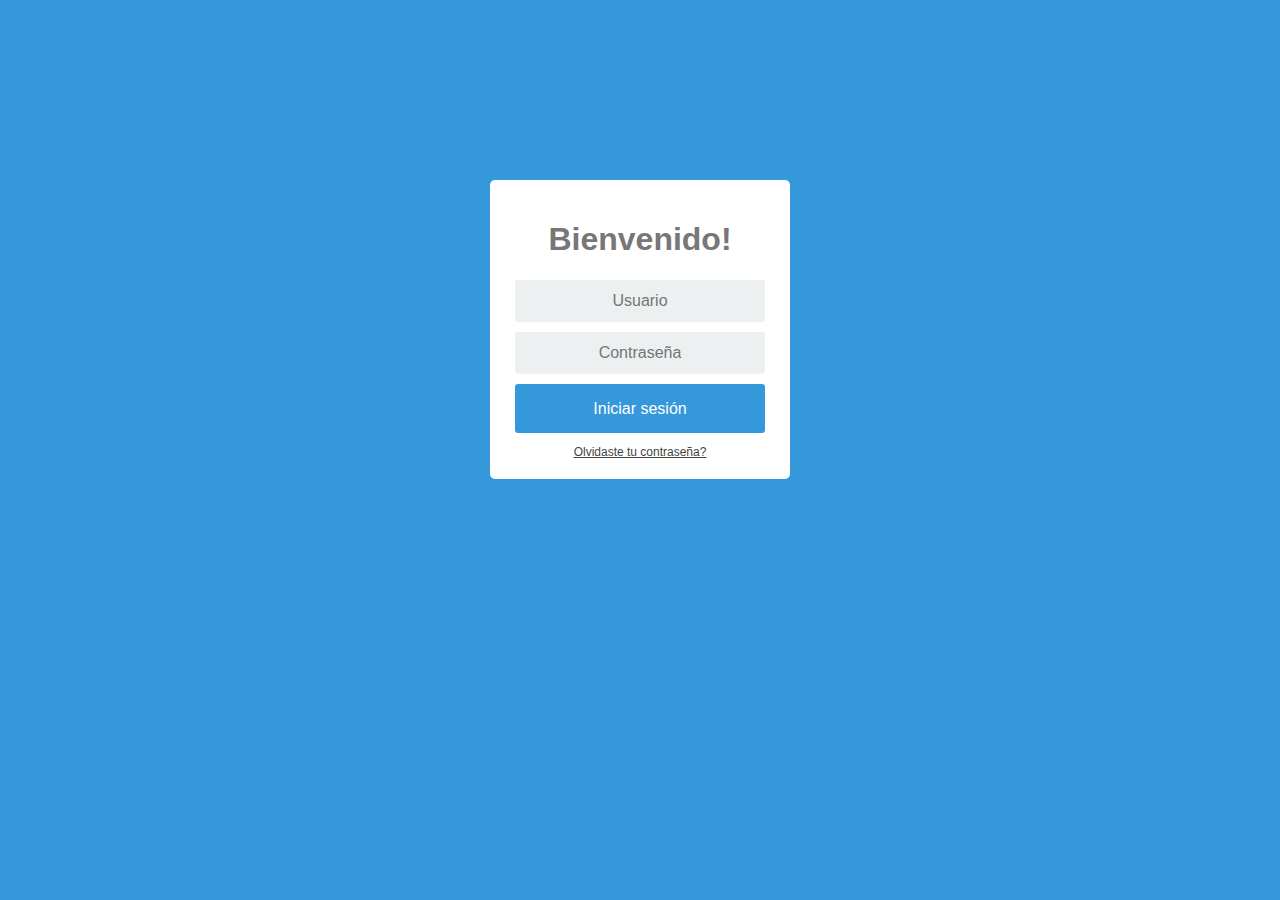
<file: index.html>
<!DOCTYPE html>
<html lang="en">
<head>
    <meta charset="UTF-8">
    <meta name="viewport" content="width=device-width, initial-scale=1.0">
    <link rel="stylesheet" href="./css/style.css">
    <script src="./js/index.js"></script>

    <title>Bienvenido</title>
</head>
<body>
    <header>

    </header>
    <main>
        <div class="login">
            <div class="login-screen">
                <div class="app-title">
                    <h1>Bienvenido!</h1>
                </div>
    
                <div class="login-form">
                    <div class="control-group">
                    <input type="text" class="login-field" value="" placeholder="Usuario" id="username">
                    <label class="login-field-icon fui-user" for="login-name"></label>
                    </div>
    
                    <div class="control-group">
                    <input type="password" class="login-field" value="" placeholder="Contraseña" id="login-pass">
                    <label class="login-field-icon fui-lock" for="login-pass"></label>
                    </div>
    
                    <a class="btn btn-primary btn-large btn-block" href="./pages/calculadora.html" onclick="iniciarSesion()">Iniciar sesión</a>
                    <a class="login-link" href="#">Olvidaste tu contraseña?</a>
                </div>
            </div>
        </div>
    </main>
</body>
</html>
</file>
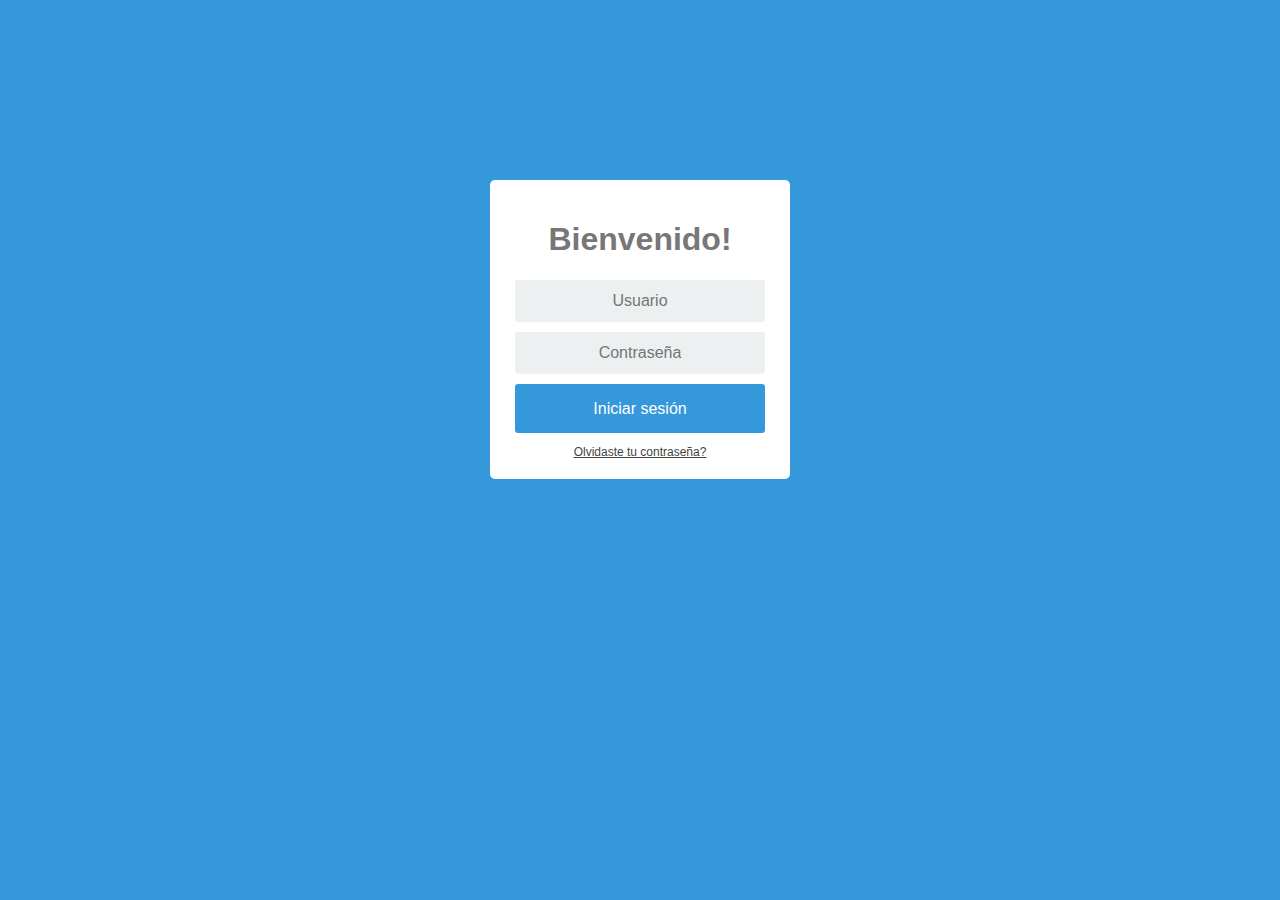
<file: pages/index.html>
<!DOCTYPE html>
<html lang="en">
<head>
    <meta charset="UTF-8">
    <meta name="viewport" content="width=device-width, initial-scale=1.0">
    <link rel="stylesheet" href="../css/style.css">
    <script src="../js/index.js"></script>

    <title>Bienvenido</title>
</head>
<body>
    <header>

    </header>
    <main>
        <div class="login">
            <div class="login-screen">
                <div class="app-title">
                    <h1>Bienvenido!</h1>
                </div>
    
                <div class="login-form">
                    <div class="control-group">
                    <input type="text" class="login-field" value="" placeholder="Usuario" id="username">
                    <label class="login-field-icon fui-user" for="login-name"></label>
                    </div>
    
                    <div class="control-group">
                    <input type="password" class="login-field" value="" placeholder="Contraseña" id="login-pass">
                    <label class="login-field-icon fui-lock" for="login-pass"></label>
                    </div>
    
                    <a class="btn btn-primary btn-large btn-block" href="../calculadora.html" onclick="iniciarSesion()">Iniciar sesión</a>
                    <a class="login-link" href="#">Olvidaste tu contraseña?</a>
                </div>
            </div>
        </div>
    </main>
</body>
</html>
</file>
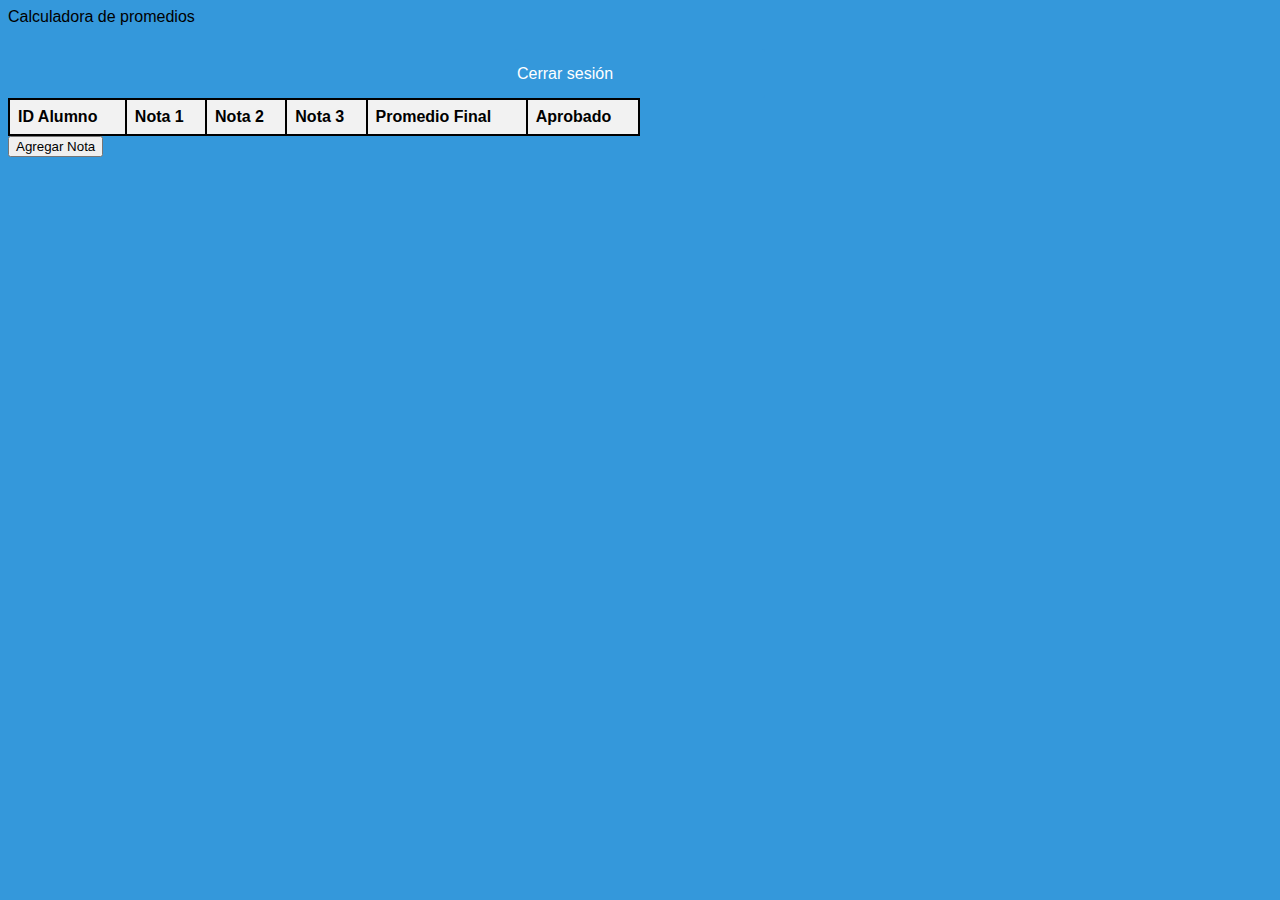
<file: calculadora.html>
<!DOCTYPE html>
<html lang="en">

<head>
    <meta charset="UTF-8">
    <meta name="viewport" content="width=device-width, initial-scale=1.0">
    <link rel="stylesheet" href="./css/style.css">
    <link href="https://cdn.jsdelivr.net/npm/bootstrap@5.3.2/dist/css/bootstrap.min.css" rel="stylesheet"
        integrity="sha384-T3c6CoIi6uLrA9TneNEoa7RxnatzjcDSCmG1MXxSR1GAsXEV/Dwwykc2MPK8M2HN" crossorigin="anonymous">
    <script src="./js/index.js"></script>
    <title>Promedio Final</title>
</head>

<body>
    <header>
        <nav class="navbar bg-primary" data-bs-theme="dark">
            <div class="container-fluid">
                <a class="navbar-brand">Calculadora de promedios</a>
                <form class="d-flex" role="search">
                    <span id="username"></span>
                    <a class="btn btn-outline-danger" type="submit" href="./pages/index.html" onclick="cerrarSesion()">Cerrar sesión</a>
                </form>
            </div>
        </nav>
    </header>
    <main>
        <table id="tablaNotas">
            <tr>
                <th>ID Alumno</th>
                <th>Nota 1</th>
                <th>Nota 2</th>
                <th>Nota 3</th>
                <th>Promedio Final</th>
                <th>Aprobado</th>
            </tr>
        </table>
        <button onclick="pedirNotas()">Agregar Nota</button>
    </main>
    <footer>

    </footer>
    <script src="https://cdn.jsdelivr.net/npm/bootstrap@5.3.2/dist/js/bootstrap.bundle.min.js"
        integrity="sha384-C6RzsynM9kWDrMNeT87bh95OGNyZPhcTNXj1NW7RuBCsyN/o0jlpcV8Qyq46cDfL"
        crossorigin="anonymous"></script>
</body>

</html>
</file>
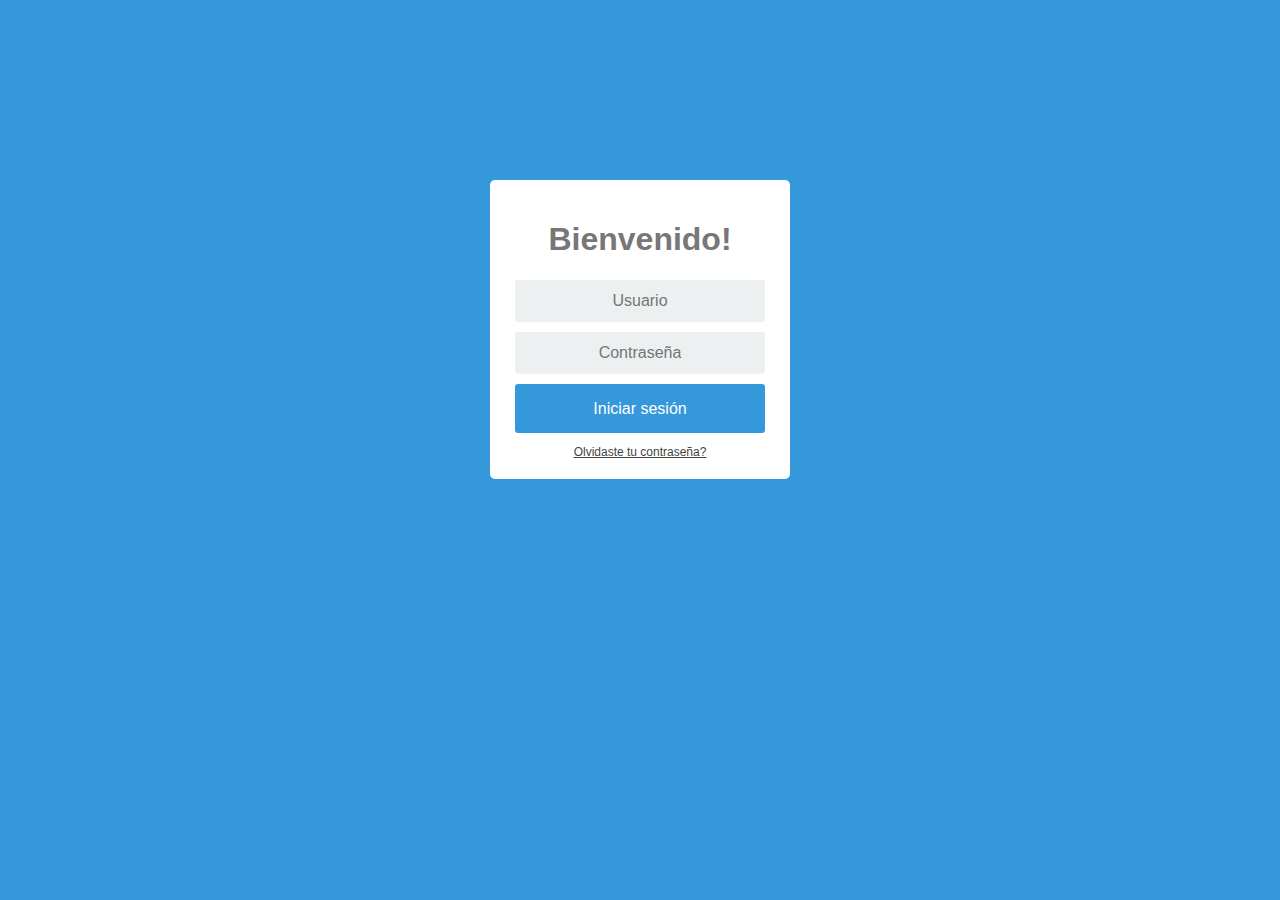
<file: pages/login.html>
<!DOCTYPE html>
<html lang="en">
<head>
    <meta charset="UTF-8">
    <meta name="viewport" content="width=device-width, initial-scale=1.0">
    <link rel="stylesheet" href="../css/style.css">
    <script src="../js/index.js"></script>

    <title>Bienvenido</title>
</head>
<body>
    <header>

    </header>
    <main>
        <div class="login">
            <div class="login-screen">
                <div class="app-title">
                    <h1>Bienvenido!</h1>
                </div>
    
                <div class="login-form">
                    <div class="control-group">
                    <input type="text" class="login-field" value="" placeholder="Usuario" id="username">
                    <label class="login-field-icon fui-user" for="login-name"></label>
                    </div>
    
                    <div class="control-group">
                    <input type="password" class="login-field" value="" placeholder="Contraseña" id="login-pass">
                    <label class="login-field-icon fui-lock" for="login-pass"></label>
                    </div>
    
                    <a class="btn btn-primary btn-large btn-block" href="../index.html" onclick="iniciarSesion()">Iniciar sesión</a>
                    <a class="login-link" href="#">Olvidaste tu contraseña?</a>
                </div>
            </div>
        </div>
    </main>
</body>
</html>
</file>
<file: css/style.css>
* {
    box-sizing: border-box;
}

*:focus {
    outline: none;
}

body {
    font-family: Arial;
    background-color: #3498DB;
    padding: 0;
}

.login {
    margin: 20px auto;
    width: 300px;
}

.login-screen {
    background-color: #FFF;
    padding: 20px;
    margin-top: 60%;
    border-radius: 5px
}

.app-title {
    text-align: center;
    color: #777;
}

.login-form {
    text-align: center;
}

.control-group {
    margin-bottom: 10px;
}

input {
    text-align: center;
    background-color: #ECF0F1;
    border: 2px solid transparent;
    border-radius: 3px;
    font-size: 16px;
    font-weight: 200;
    padding: 10px 0;
    width: 250px;
    transition: border .5s;
}

input:focus {
    border: 2px solid #3498DB;
    box-shadow: none;
}

.btn {
    border: 2px solid transparent;
    background: #3498DB;
    color: #ffffff;
    font-size: 16px;
    line-height: 25px;
    padding: 10px 0;
    text-decoration: none;
    text-shadow: none;
    border-radius: 3px;
    box-shadow: none;
    transition: 0.25s;
    display: block;
    width: 250px;
    margin: 0 auto;
}

.btn:hover {
    background-color: #2980B9;
}

.login-link {
    font-size: 12px;
    color: #444;
    display: block;
    margin-top: 12px;
}


/* ------------------------------------------ */

span {
    font-size: 20px;
    font-weight: bold;
    margin-right: 30px;
    margin-top: 2px;
}

table {
    border-collapse: collapse;
    width: 50%;
}

th,
td {
    border: 2px solid black;
    text-align: left;
    padding: 8px;
}

th {
    background-color: #f2f2f2;
}

#botonAgregarNota {
    height: 40px;
    width: 120px;
    margin-left: 40%;
    border-radius: 200px;
    background-color: #3498DB;
    color: white;
}

#botonAgregarNota:hover{

    background-color: #2980B9;

}
</file>
